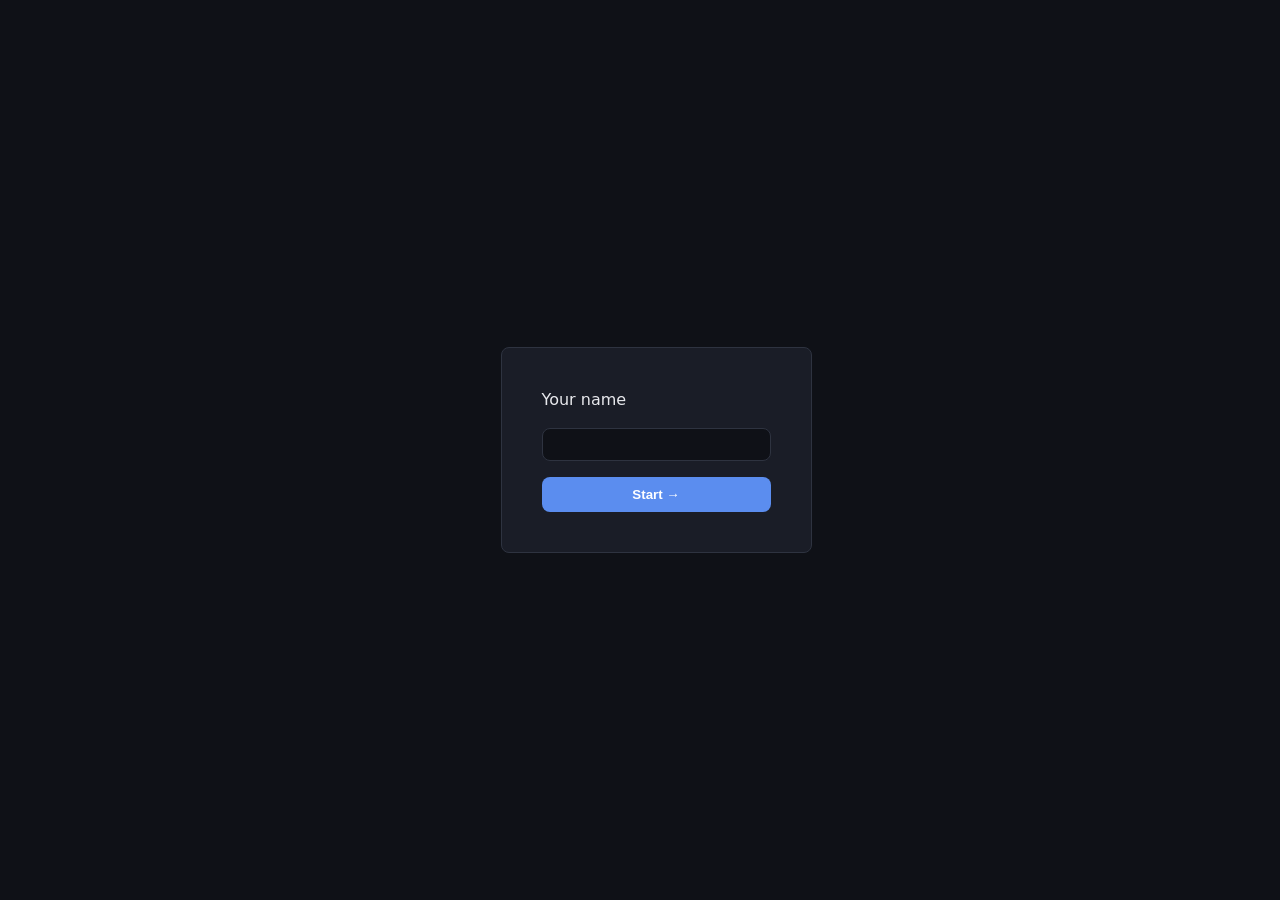
<file: index.html>
<!DOCTYPE html>
<html lang="en">
<head>
  <meta charset="UTF-8">
  <meta name="viewport" content="width=device-width, initial-scale=1.0">
  <title>Watchlist Explorer</title>
  <link rel="stylesheet" href="css/style.css">
</head>
<body>

  <header>
    <nav aria-label="Main navigation">
      <span class="nav__logo">Watchlist Explorer</span>
      <div class="nav__links">
        <a href="index.html">Search</a>
        <a href="saved.html">Saved</a>
      </div>
      <div class="nav__actions">
        <span id="nav-user"></span>
        <button id="logout-btn" type="button">Logout</button>
      </div>
    </nav>
  </header>

  <main>

    <section>
      <form id="search-form" class="search-form">
        <div class="search-form__group">
          <label for="search-input">Search Title:</label>
          <input type="text" id="search-input" required minlength="2" placeholder="e.g. Bloodhounds">
        </div>

        <div class="search-form__group">
          <label for="year-input">Year:</label>
          <input type="number" id="year-input" min="1900" max="2099" placeholder="e.g. 2023">
        </div>

        <div class="search-form__group">
          <label for="type-select">Type:</label>
          <select id="type-select">
            <option value="">Any</option>
            <option value="movie">Movie</option>
            <option value="series">Series</option>
          </select>
        </div>

        <button type="submit">Search</button>
      </form>
    </section>

    

    <p id="loading-msg" hidden>Loading…</p>
    <p id="error-msg" hidden></p>

    <section>
      <div id="results-grid"></div>
    </section>

  </main>

  <footer>
    <p>&copy; 2026 Watchlist Explorer</p>
  </footer>

  <script type="module" src="js/main.js"></script>
</body>
</html>
</file>
<file: css/style.css>
/* ===== custom properties ===== */
:root {
  --color-bg: #0f1117;
  --color-surface: #1a1d27;
  --color-text: #e8e9ed;
  --color-text-muted: #9ca0ad;
  --color-primary: #5b8def;
  --color-primary-hover: #4a7adb;
  --color-border: #2e3340;
  --color-error: #e5484d;
  --radius: 8px;
  --spacing-sm: 0.5rem;
  --spacing-md: 1rem;
  --spacing-lg: 2rem;
  --max-width: 1200px;
  --font-main: system-ui, -apple-system, "Segoe UI", Roboto, sans-serif;
}

/* ===== reset ===== */
* {
  box-sizing: border-box;
  margin: 0;
  padding: 0;
}

body {
  font-family: var(--font-main);
  background-color: var(--color-bg);
  color: var(--color-text);
  line-height: 1.5;
}

img {
  max-width: 100%;
  display: block;
}

a {
  color: var(--color-primary);
  text-decoration: none;
}

/* ===== header ===== */
header {
  background-color: var(--color-surface);
  border-bottom: 1px solid var(--color-border);
}

/* ===== nav — use Flexbox here ===== */
nav {
  display: flex;
  align-items: center;
  justify-content: space-between;
  flex-wrap: wrap;
  gap: var(--spacing-md);
  max-width: var(--max-width);
  margin: 0 auto;
  padding: var(--spacing-md) var(--spacing-lg);
}

.nav__logo {
  font-size: 1.25rem;
  font-weight: 700;
}

.nav__links {
  display: flex;
  gap: var(--spacing-md);
}

.nav__links a {
  font-weight: 500;
}

.nav__actions {
  display: flex;
  align-items: center;
  gap: var(--spacing-md);
}

#logout-btn {
  background-color: transparent;
  border: 1px solid var(--color-border);
  color: var(--color-text);
  padding: 0.4rem 0.9rem;
  border-radius: var(--radius);
  cursor: pointer;
  font-family: inherit;
}

#logout-btn:hover {
  border-color: var(--color-primary);
  color: var(--color-primary);
}

/* ===== login page ===== */
body:has(#login-form) {
  display: flex;
  align-items: center;
  justify-content: center;
  min-height: 100vh;
}

#login-form {
  background-color: var(--color-surface);
  border: 1px solid var(--color-border);
  border-radius: var(--radius);
  padding: var(--spacing-lg);
  display: flex;
  flex-direction: column;
  gap: var(--spacing-md);
  width: 100%;
  max-width: 360px;
  margin: var(--spacing-md);
}

#login-form input {
  background-color: var(--color-bg);
  border: 1px solid var(--color-border);
  border-radius: var(--radius);
  padding: 0.5rem 0.75rem;
  color: var(--color-text);
  font-family: inherit;
}

#login-form button {
  background-color: var(--color-primary);
  border: none;
  color: #fff;
  padding: 0.6rem 1.25rem;
  border-radius: var(--radius);
  cursor: pointer;
  font-weight: 600;
}

#login-form button:hover {
  background-color: var(--color-primary-hover);
}

#login-error {
  color: var(--color-error);
}

/* ===== main ===== */
main {
  max-width: var(--max-width);
  margin: 0 auto;
  padding: var(--spacing-lg);
}

main h2 {
  margin-bottom: var(--spacing-md);
}

#saved-empty {
  color: var(--color-text-muted);
}

/* ===== form ===== */
.search-form {
  display: flex;
  flex-wrap: wrap;
  align-items: flex-end;
  gap: var(--spacing-md);
  background-color: var(--color-surface);
  border: 1px solid var(--color-border);
  border-radius: var(--radius);
  padding: var(--spacing-md);
}

.search-form__group {
  display: flex;
  flex-direction: column;
  gap: 0.25rem;
}

.search-form label {
  font-size: 0.85rem;
  color: var(--color-text-muted);
}

.search-form input,
.search-form select {
  background-color: var(--color-bg);
  border: 1px solid var(--color-border);
  border-radius: var(--radius);
  padding: 0.5rem 0.75rem;
  color: var(--color-text);
  font-family: inherit;
}

.search-form input:focus,
.search-form select:focus {
  outline: 2px solid var(--color-primary);
}

.search-form button {
  background-color: var(--color-primary);
  border: none;
  color: #fff;
  padding: 0.6rem 1.25rem;
  border-radius: var(--radius);
  cursor: pointer;
  font-weight: 600;
  font-family: inherit;
}

.search-form button:hover {
  background-color: var(--color-primary-hover);
}

/* ===== results grid — use CSS Grid here ===== */
#results-grid {
  display: grid;
  grid-template-columns: repeat(auto-fill, minmax(200px, 1fr));
  gap: var(--spacing-lg);
  margin-top: var(--spacing-lg);
}

/* ===== card ===== */
.movie-card {
  display: flex;
  flex-direction: column;
  background-color: var(--color-surface);
  border: 1px solid var(--color-border);
  border-radius: var(--radius);
  overflow: hidden;
}

.movie-card__poster {
  width: 100%;
  aspect-ratio: 2 / 3;
  object-fit: cover;
}

.movie-card__title {
  padding: var(--spacing-sm) var(--spacing-md) 0;
  font-size: 1rem;
}

.movie-card__actions {
  margin-top: auto;
  padding: var(--spacing-md);
  display: flex;
  flex-direction: column;
  gap: var(--spacing-sm);
}

.movie-card__btn {
  background-color: var(--color-primary);
  border: none;
  color: #fff;
  padding: 0.5rem;
  border-radius: var(--radius);
  cursor: pointer;
  font-weight: 600;
  font-family: inherit;
}

.movie-card__btn:hover {
  background-color: var(--color-primary-hover);
}

.movie-card__btn:disabled {
  background-color: var(--color-border);
  color: var(--color-text-muted);
  cursor: default;
}

.movie-card__btn--remove {
  background-color: transparent;
  border: 1px solid var(--color-error);
  color: var(--color-error);
}

.movie-card__btn--remove:hover {
  background-color: var(--color-error);
  color: #fff;
}

.movie-card--watched {
  opacity: 0.6;
}

.movie-card--watched .movie-card__title {
  text-decoration: line-through;
}

.movie-card__watched-label {
  display: flex;
  align-items: center;
  gap: 0.4rem;
  font-size: 0.85rem;
  color: var(--color-text-muted);
}

/* ===== saved grid — use CSS Grid here ===== */
#saved-grid {
  display: grid;
  grid-template-columns: repeat(auto-fill, minmax(200px, 1fr));
  gap: var(--spacing-lg);
  margin-top: var(--spacing-lg);
}

/* ===== loading & error states ===== */
#loading-msg,
#error-msg {
  max-width: var(--max-width);
  margin: var(--spacing-md) auto 0;
  padding: 0 var(--spacing-lg);
}

#loading-msg {
  color: var(--color-text-muted);
}

#error-msg {
  color: var(--color-error);
  font-weight: 600;
}

/* ===== footer ===== */
footer {
  text-align: center;
  padding: var(--spacing-lg);
  color: var(--color-text-muted);
  font-size: 0.85rem;
  border-top: 1px solid var(--color-border);
  margin-top: var(--spacing-lg);
}

/* ===== responsive ===== */
@media (max-width: 600px) {
  nav {
    flex-direction: column;
    align-items: flex-start;
  }

  .nav__links,
  .nav__actions {
    width: 100%;
    justify-content: space-between;
  }

  .search-form {
    flex-direction: column;
    align-items: stretch;
  }

  #results-grid,
  #saved-grid {
    grid-template-columns: 1fr;
  }
}

@media (min-width: 1024px) {
  :root {
    --spacing-lg: 2.5rem;
  }

  #results-grid,
  #saved-grid {
    grid-template-columns: repeat(auto-fill, minmax(240px, 1fr));
  }

  .nav__logo {
    font-size: 1.5rem;
  }
}
</file>
